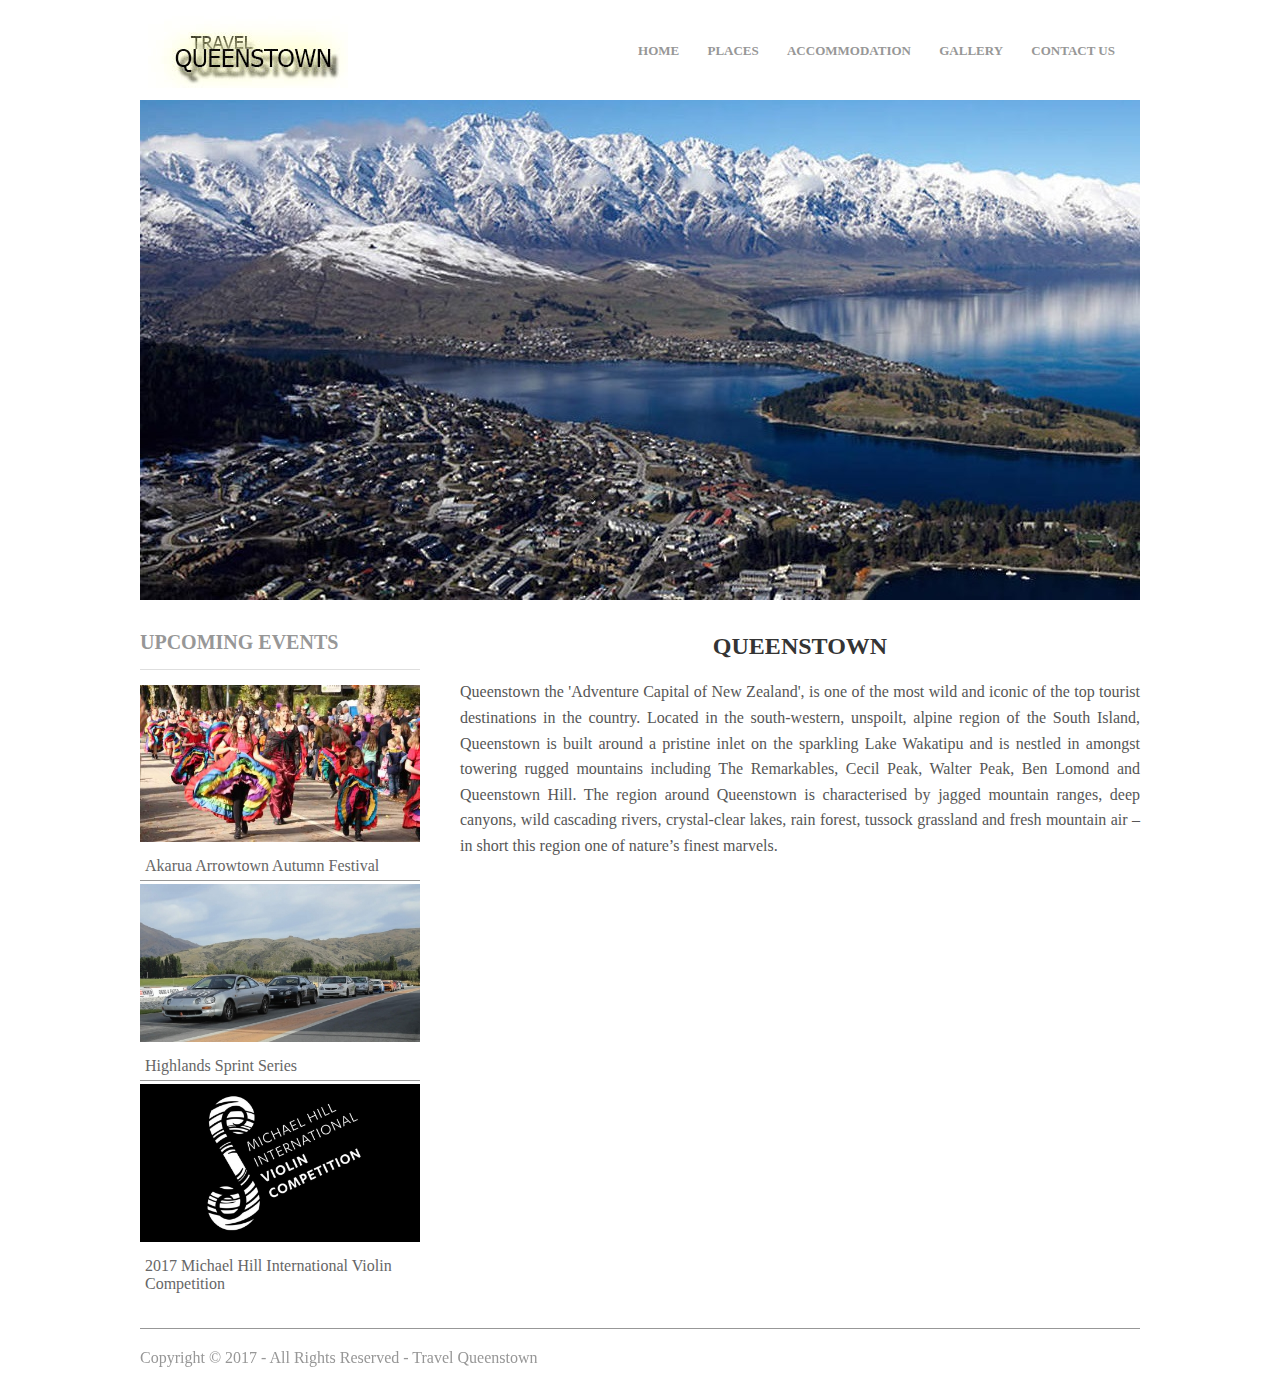
<file: index.html>
<!DOCTYPE html>
<html>
  <head>
    <meta charset="utf-8">
    <title>Travel Queenstown !!</title>
    <link rel="stylesheet" type="text/css" href="styles/layout.css">
  </head>
  <body>
    <div id="wrapperHead" class="clear">
      <header id="header">
        <div class="logo">
          <a href="index.html"><img src="images/logo.jpg" alt="Travel Queenstown"></a>
        </div>
        <nav>
          <ul>
            <li><a href="index.html">HOME</a></li>
            <li><a href="places.html">PLACES</a></li>
            <li><a href="accomo.html">ACCOMMODATION</a></li>
            <li><a href="gallery.html">GALLERY</a></li>
            <li><a href="contact.html">CONTACT US</a></li>
          </ul>
        </nav>
      </header>
    </div>
    <div id="wrapperBody" class="clear">
      <div id="container">
        <section><img src="images/bg_slide.jpg" alt="Queenstown"></section>
        <!-- EVENTS SECTION -->
        <aside id="eventSect">
          <h2 class="title">UPCOMING EVENTS</h2>
          <nav>
            <ul>
              <li><img src="images/th_arrowtown-autumn-fest-queenstown-event.jpg" alt="Akarua Arrowtown Autumn Festival"></li>
              <li><a href="http://www.queenstown.com/queenstown-events/3353-akarua-arrowtown-autumn-festival">Akarua Arrowtown Autumn Festival</a></li>
              <li><img src="images/th_sprint-series-queenstown-new-zealand-event.jpg" alt="Highlands Sprint Series"></li>
              <li><a href="http://www.queenstown.com/queenstown-events/3659-highlands-sprint-series">Highlands Sprint Series</a></li>
              <li><img src="images/th_queenstown-new-zealand-event-feb-1-1.jpg" alt="Michael Hill International Violin Competition"></li>
              <li class="last"><a href="http://www.queenstown.com/queenstown-events/3749-2017-michael-hill-international-violin-competition">2017 Michael Hill International Violin Competition</a></li>
            </ul>
          </nav>
        </aside>
        <div id="content">
          <article>
            <h2>QUEENSTOWN</h2>
            <p>Queenstown the 'Adventure Capital of New Zealand', is one of the most wild and iconic of the top tourist destinations in the country. Located in the south-western, unspoilt, alpine region of the South Island, Queenstown is built around a pristine inlet on the sparkling Lake Wakatipu and is nestled in amongst towering rugged mountains including The Remarkables, Cecil Peak, Walter Peak, Ben Lomond and Queenstown Hill. The region around Queenstown is characterised by jagged mountain ranges, deep canyons, wild cascading rivers, crystal-clear lakes, rain forest, tussock grassland and fresh mountain air – in short this region one of nature’s finest marvels. </p>
          </article>
          <iframe width="680" height="400" src="https://www.youtube.com/embed/bFCoMqDGo_w" frameborder="0" allowfullscreen></iframe>
        </div>
      </div>
    </div>
    <div id="wrapperFoot" class="clear">
      <footer id="footer">
        <p>Copyright &copy; 2017 - All Rights Reserved - <a href="index.html">Travel Queenstown</a></p>
      </footer>
    </div>
  </body>
</html>
</file>
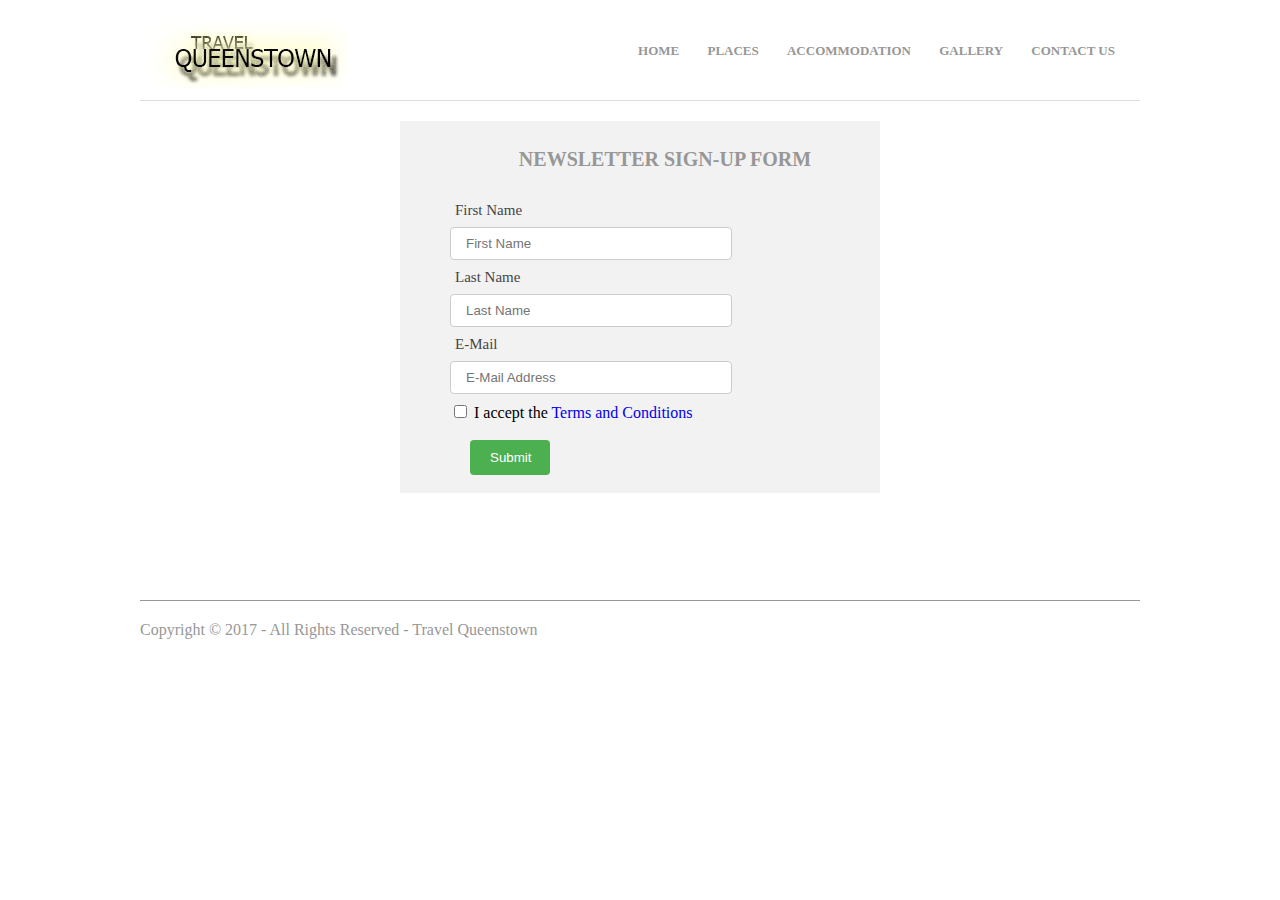
<file: contact.html>
<!DOCTYPE html>
<html>
  <head>
    <meta charset="utf-8">
    <title>Contact Us - Queenstown !!</title>
    <link rel="stylesheet" type="text/css" href="styles/layout4.css">
    <script type="text/javascript" src="js/contactform.js"></script>
  </head>
  <body>
    <div id="wrapperHead" class="clear">
      <header id="header">
        <div class="logo">
          <a href="index.html"><img src="images/logo.jpg" alt="Travel Queenstown"></a>
        </div>
        <nav>
          <ul>
            <li><a href="index.html">HOME</a></li>
            <li><a href="places.html">PLACES</a></li>
            <li><a href="accomo.html">ACCOMMODATION</a></li>
            <li><a href="gallery.html">GALLERY</a></li>
            <li><a href="contact.html">CONTACT US</a></li>
          </ul>
        </nav>
      </header>
    </div>
    <div id="wrapperBody" class="clear">
      <div id="contactUs">
        <h2></h2>
      </div>
      <section id="contactForm">
        <h2 class="title">NEWSLETTER SIGN-UP FORM</h2>
        <form id="conForm" name="conForm" action="#" method="post" onsubmit="return validateForm()">
          <label for="fName" class="labels">First Name</label> <br>
          <input type="text" name="fName" class="inputs" placeholder="First Name"><br>
          <label for="lName" class="labels">Last Name</label> <br>
          <input type="text" name="lName" class="inputs" placeholder="Last Name"><br>
          <label for="eMail" class="labels">E-Mail</label> <br>
          <input type="text" name="eMail" class="inputs" placeholder="E-Mail Address"><br>
          <input type="checkbox" name="userAgree" id="userAgree"> I accept the <a href="#">Terms and Conditions</a><br>
          <input type="submit" value="Submit" class="submitButton">
        </form>
      </section>
    </div>
    <div id="wrapperFoot" class="clear">
      <footer id="footer">
        <p>Copyright &copy; 2017 - All Rights Reserved - <a href="index.html">Travel Queenstown</a></p>
      </footer>
    </div>
  </body>
</html>
</file>
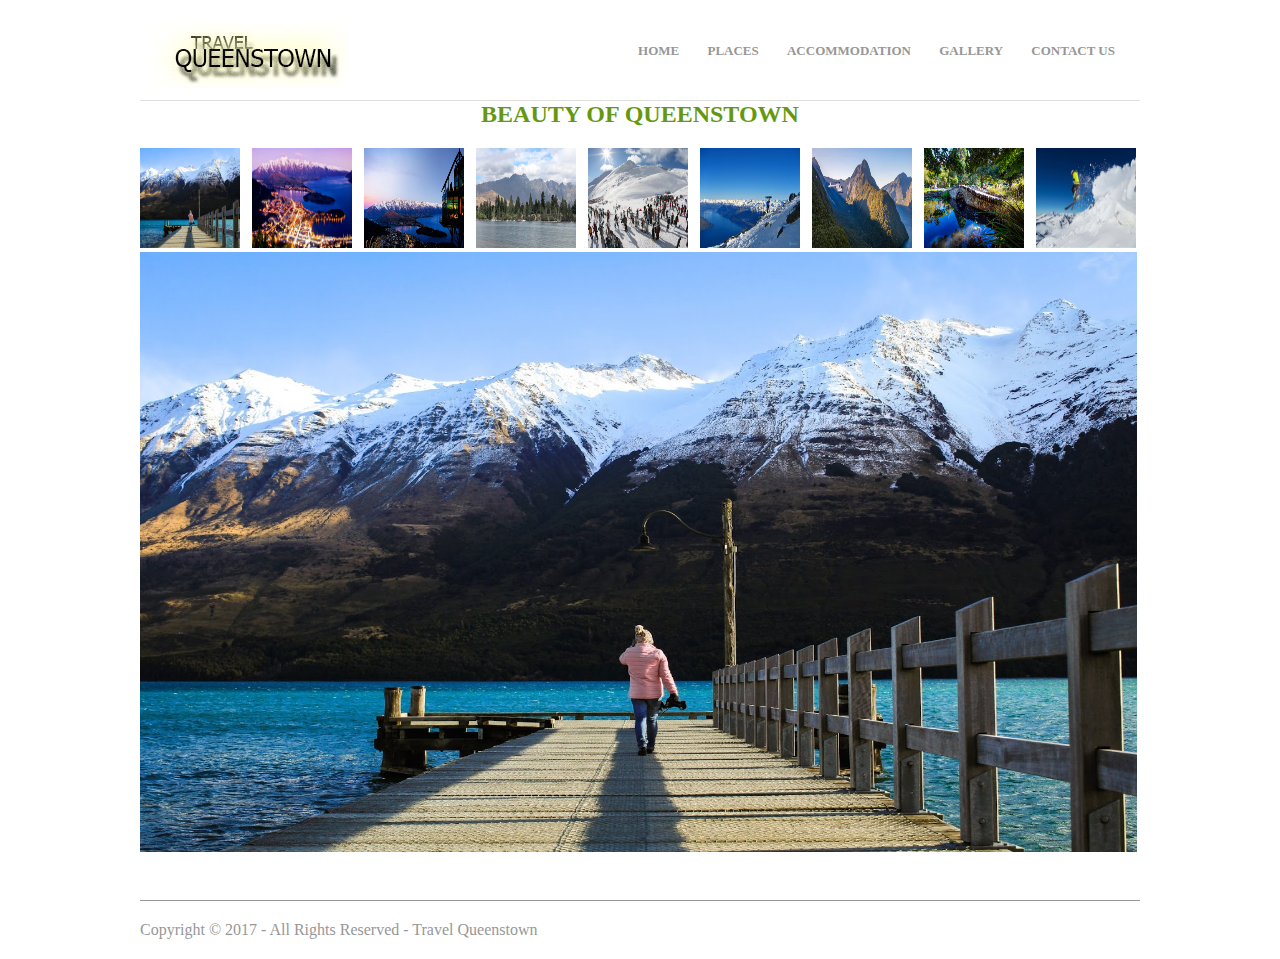
<file: gallery.html>
<!DOCTYPE html>
<html>
  <head>
    <meta charset="utf-8">
    <title>Gallery - Queenstown !!</title>
    <link rel="stylesheet" type="text/css" href="styles/layout3.css">
    <script type="text/javascript" src="js/gallery.js"></script>
  </head>
  <body>
    <div id="wrapperHead" class="clear">
      <header id="header">
        <div class="logo">
          <a href="index.html"><img src="images/logo.jpg" alt="Travel Queenstown"></a>
        </div>
        <nav>
          <ul>
            <li><a href="index.html">HOME</a></li>
            <li><a href="places.html">PLACES</a></li>
            <li><a href="accomo.html">ACCOMMODATION</a></li>
            <li><a href="gallery.html">GALLERY</a></li>
            <li><a href="contact.html">CONTACT US</a></li>
          </ul>
        </nav>
      </header>
    </div>
    <div id="wrapperBody" class="clear">
      <div id="gallery">
        <h2>BEAUTY OF QUEENSTOWN</h2>
        <img src="images/image1.jpg" alt="" onclick="imagePreview(0);">
        <img src="images/image2.jpg" alt="" onclick="imagePreview(1);">
        <img src="images/image3.jpg" alt="" onclick="imagePreview(2);">
        <img src="images/image4.jpg" alt="" onclick="imagePreview(3);">
        <img src="images/image5.jpg" alt="" onclick="imagePreview(4);">
        <img src="images/image6.jpg" alt="" onclick="imagePreview(5);">
        <img src="images/image7.jpg" alt="" onclick="imagePreview(6);">
        <img src="images/image8.jpg" alt="" onclick="imagePreview(7);">
        <img class="last" src="images/image9.jpg" alt="" onclick="imagePreview(8);">
        <div id="preview">
          <img id="img" src="images/image1.jpg" alt="">
        </div>
      </div>
    </div>
    <div id="wrapperFoot" class="clear">
      <footer id="footer">
        <p>Copyright &copy; 2017 - All Rights Reserved - <a href="index.html">Travel Queenstown</a></p>
      </footer>
    </div>
  </body>
</html>
</file>
<file: styles/layout.css>
/*MAIN PAGE*/
body {margin:0; padding:0; height:100%;}
.clear{clear:both;}
a {outline:none; text-decoration:none;}
#wrapperHead {display:block; width:1000px; margin:0 auto; padding:0; text-align:left;}
#header .logo {padding:8px; float:left;}
#header nav {display:block; float:right; margin:10px 0 0 0; padding:20px 0;}
#header nav ul {font-family:Verdana; font-size: 13px; font-weight: bold;}
#header nav li {display:inline; margin-right:25px;}
#header nav li a {color:#979797; }
#header nav li a:hover {color:#3C3F40;}
#wrapperBody {display:block; width:1000px; margin:auto; padding:0;}
img {margin:0; padding:0; border:none;}
#container {margin:0; padding:0;}
#container section {display:block; width:100%; margin:0 0 10px 0; padding:0;}
#eventSect {float:left; width:280px;}
#eventSect h2.title {margin-bottom:15px; padding-bottom:15px; border-bottom:1px solid #DEDEDE; font-size:20px; color:#979797;}
#eventSect nav{display:block; width:100%; margin-bottom:30px;}
#eventSect nav ul{margin:0; padding:0; list-style:none;}
#eventSect nav li{margin:0 0 3px 0; padding:0; font-family:Verdana;}
#eventSect nav li.last a{border:none;}
#eventSect nav li img{ width:280px; margin:0 0 3px 0; padding:0;}
#eventSect nav a{display:block; margin:0; padding:5px; color:#666666; text-decoration:none; border-bottom:1px solid #979797;}
#eventSect nav a:hover{color:#FF9900; background-color:#FFFFFF;}
#content {float:right; width:680px; line-height:1.6em;}
#content article h2 {color:#343434; text-align: center;}
#content article p{margin-bottom:30px; color:#565656; text-align: justify;}
#wrapperFoot {display:block; width:1000px; margin:0 auto; padding:0; text-align:left; border-top:1px solid #979797;}
#footer {display:block; width:1000px; padding:20px 0;}
#footer p{margin:0; padding:0; color:#979797; float: left; margin-bottom: 20px;}
#footer p a {color:#979797;}
</file>
<file: styles/layout4.css>
/*CONTACT US PAGE*/
body {margin:0; padding:0; height:100%;}
.clear{clear:both;}
a {outline:none; text-decoration:none;}
#wrapperHead {display:block; width:1000px; margin:0 auto; padding:0; text-align:left;}
#header .logo {padding:8px; float:left;}
#header nav {display:block; float:right; margin:10px 0 0 0; padding:20px 0;}
#header nav ul {font-family:Verdana; font-size: 13px; font-weight: bold;}
#header nav li {display:inline; margin-right:25px;}
#header nav li a {color:#979797; }
#header nav li a:hover {color:#3C3F40;}
#wrapperBody {display:block; height:500px; width:1000px; margin:auto; padding:0;}
#contactUs h2 {text-align: center; font-family:Calibri; border-top: 1px solid #DEDEDE; color:#412199;}
#contactForm {width:430px; background-color:#f2f2f2; padding-left:50px; padding-top: 10px; margin: auto;}
h2.title {margin-bottom:15px; padding-bottom:15px; font-size:20px; color:#979797; text-align: center;}
#conForm label {font-size:15px; color:#454545; margin-left: 5px;}
#conForm input.inputs {width: 250px; padding: 8px 15px; margin: 8px 0; border: 1px solid #ccc; border-radius: 4px;}
#conForm input.submitButton {width:80px; background-color:#4CAF50; color:white; padding:10px 20px; border:none; border-radius:4px; margin: 18px 20px; cursor:pointer;}
#conForm input.submitButton:hover {background-color:#45A049;}
#wrapperFoot {display:block; width:1000px; margin:0 auto; padding:0; text-align:left; border-top:1px solid #979797;}
#footer {display:block; width:1000px; padding:20px 0;}
#footer p{margin:0; padding:0; color:#979797; float: left; margin-bottom: 20px;}
#footer p a {color:#979797;}
</file>
<file: styles/layout3.css>
/*GALLERY PAGE*/
body {margin:0; padding:0; height:100%;}
.clear{clear:both;}
a {outline:none; text-decoration:none;}
#wrapperHead {display:block; width:1000px; margin:0 auto; padding:0; text-align:left;}
#header .logo {padding:8px; float:left;}
#header nav {display:block; float:right; margin:10px 0 0 0; padding:20px 0;}
#header nav ul {font-family:Verdana; font-size: 13px; font-weight: bold;}
#header nav li {display:inline; margin-right:25px;}
#header nav li a {color:#979797; }
#header nav li a:hover {color:#3C3F40;}
#wrapperBody {display:block; height:800px; width:1000px; margin:auto; padding:0;}
#gallery {height: 200px; width:auto;}
#gallery img {height: 100px; width: 100px; margin-right: 8px;}
#gallery img.last{margin-right:0px; }
#gallery h2 {text-align: center; font-family:Calibri; border-top: 1px solid #DEDEDE; color:#659812;}
#preview img {height:600px; width:997px; border:2px;}
#wrapperFoot {display:block; width:1000px; margin:0 auto; padding:0; text-align:left; border-top:1px solid #979797;}
#footer {display:block; width:1000px; padding:20px 0;}
#footer p{margin:0; padding:0; color:#979797; float: left; margin-bottom: 20px;}
#footer p a {color:#979797;}
</file>
